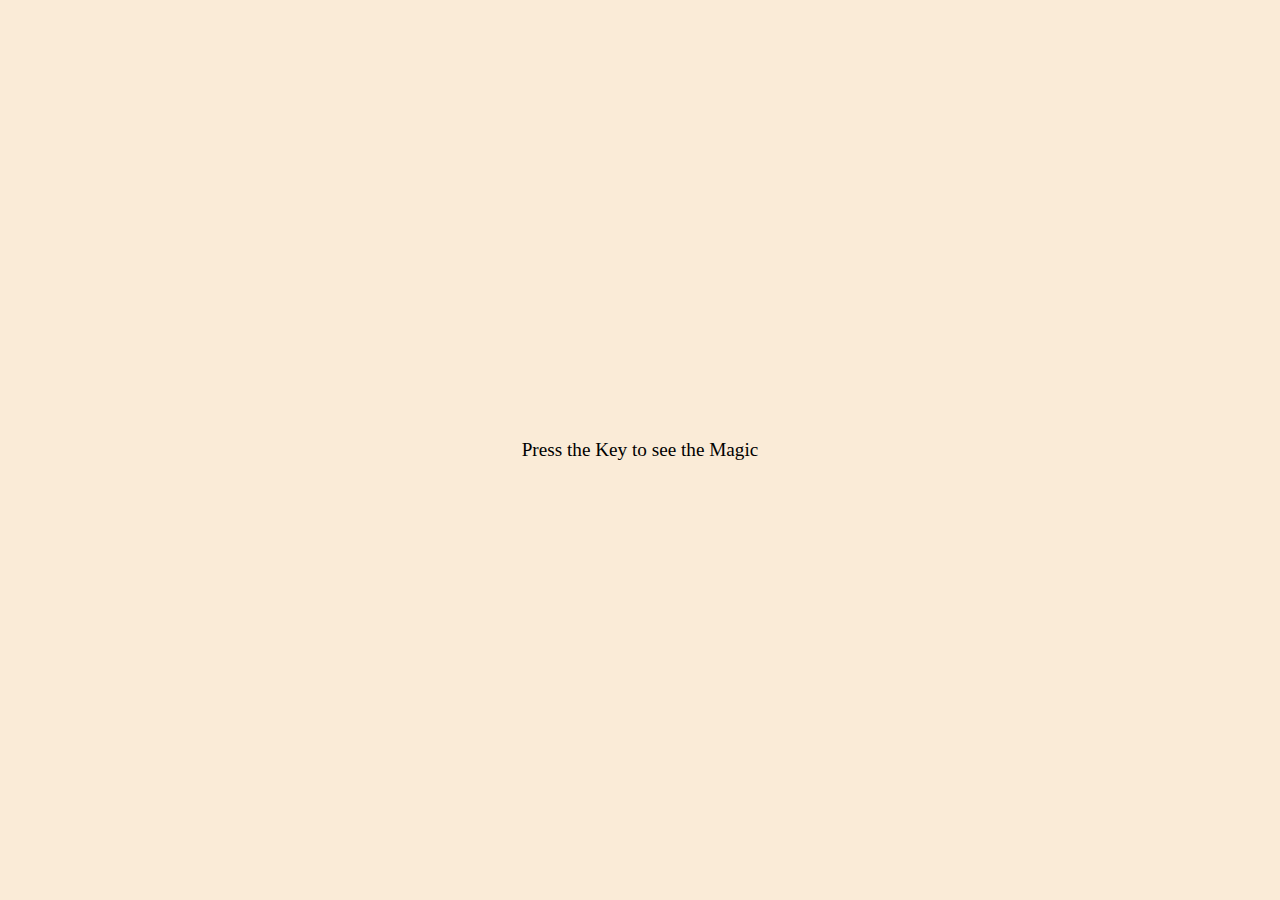
<file: 09_Key press/index.html>
<!DOCTYPE html>
<html lang="en">
<head>
    <meta charset="UTF-8">
    <meta name="viewport" content="width=device-width, initial-scale=1.0">
    <title>Key Checker</title>
    <link rel="stylesheet" href="style.css">
</head>
<body>
    <div class="project">
        <div id="insert">
            <div class="key">
                Press the Key to see the Magic
            </div>
        </div>
    </div>
    <script src="script.js"></script>
</body>
</html>
</file>
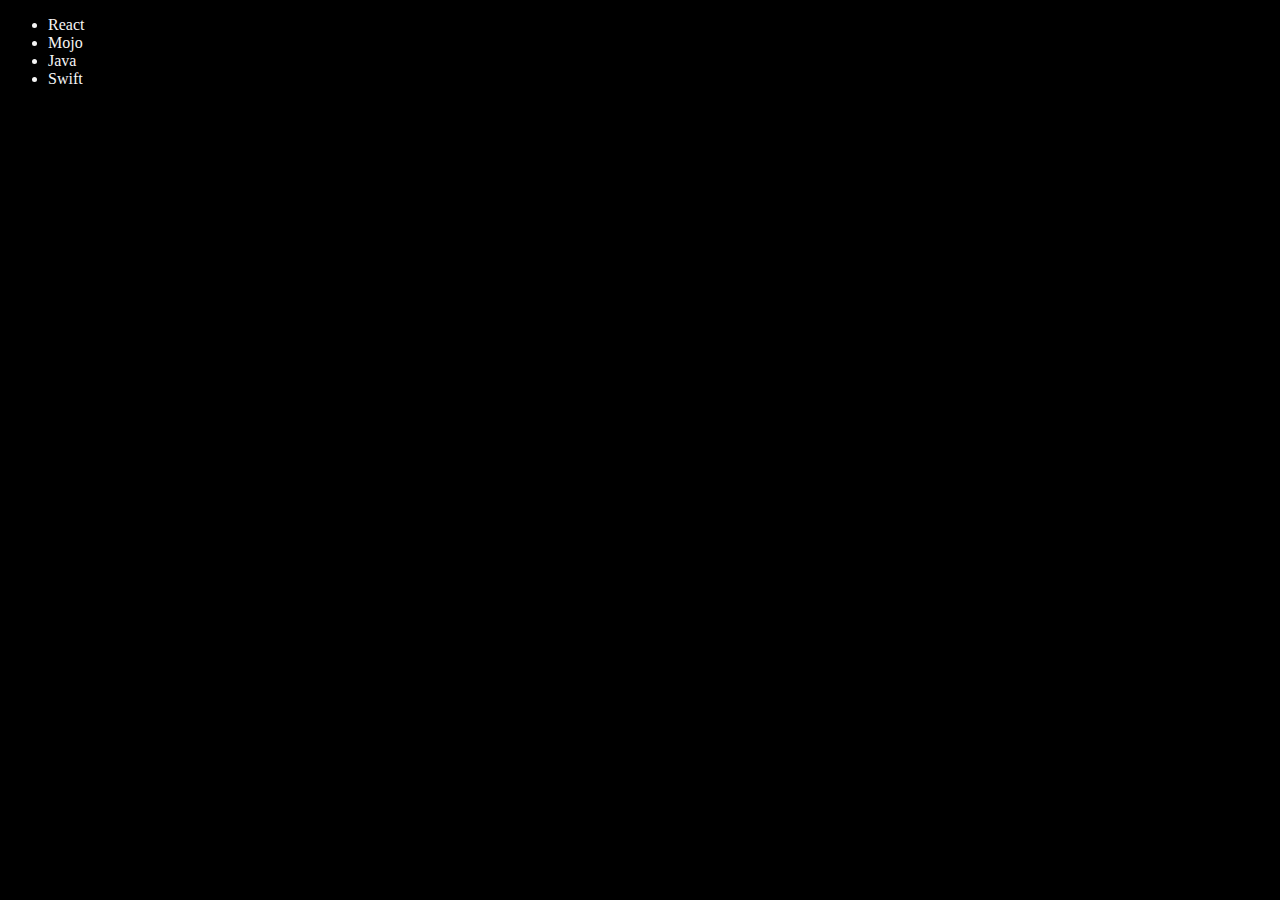
<file: 06_DOM/four.html>
<!DOCTYPE html>
<html lang="en">
<head>
    <meta charset="UTF-8">
    <meta name="viewport" content="width=device-width, initial-scale=1.0">
    <title>Document</title>
</head>
<body style="background-color: black; color: whitesmoke;">
    <ul class="language">
        <li>JavaScript</li>
    </ul>
</body>

<script>
    function addLanguage(langName){
        const li=document.createElement('li')
        li.innerHTML=`${langName}`
        document.querySelector('.language').appendChild(li)
    }
    addLanguage("Python")
    addLanguage("Java")

    function addOptimize(langName) {
        const li=document.createElement('li')
        li.appendChild(document.createTextNode(langName))
        document.querySelector('.language').appendChild(li)
    }
    addOptimize('Swift')


    //Edit
    const secondLang=document.querySelector("li:nth-child(2)")
    //secondLang.innerHTML="Mojo"
    const newli=document.createElement('li')
    newli.textContent="Mojo"
    secondLang.replaceWith(newli)

    //Edit
    const firstLang=document.querySelector("li:first-child")
    firstLang.outerHTML='<li>React</li>'

    //Remove
    const lastlang=document.querySelector("li:last-child")
    //lastlang.remove()
</script>
</html>
</file>
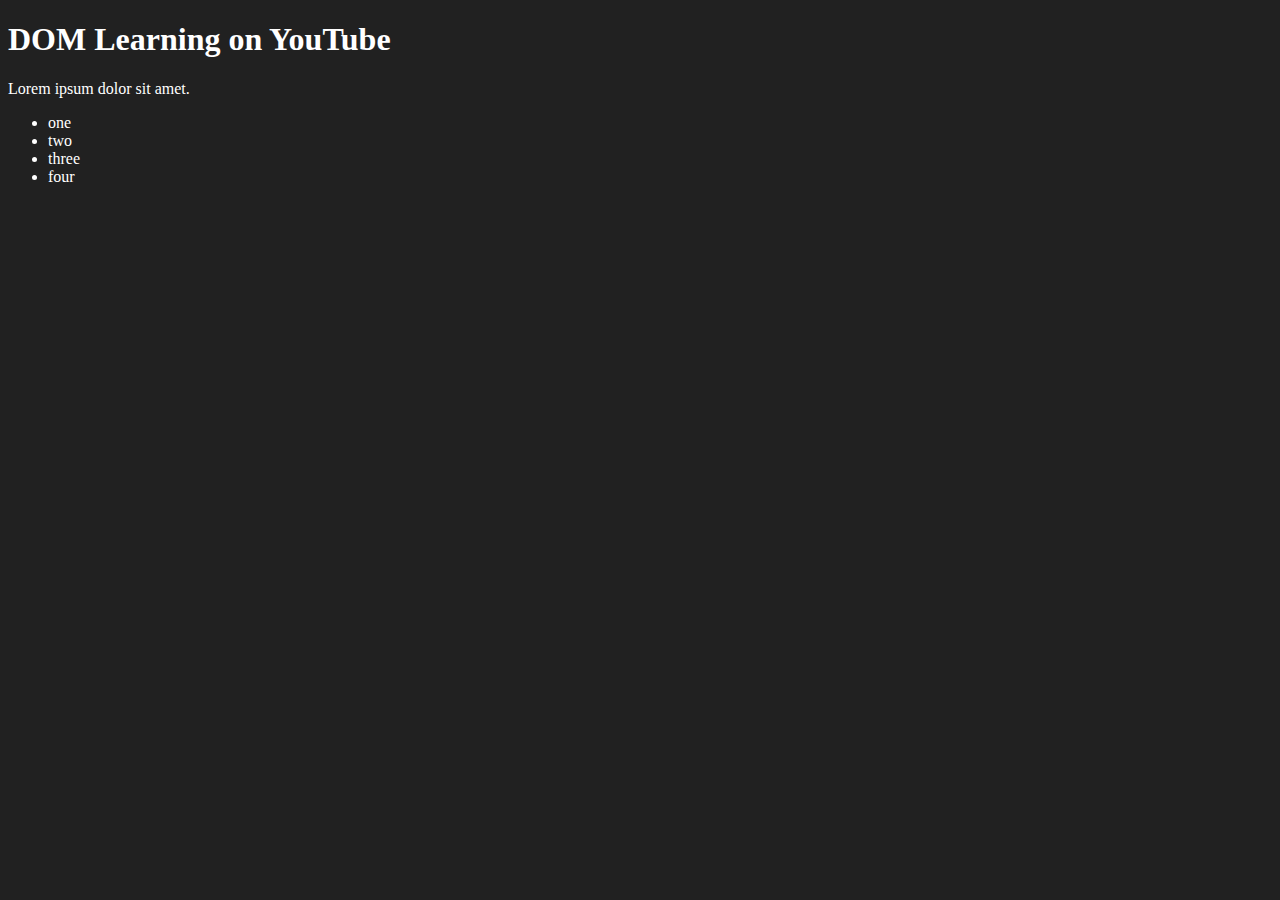
<file: 06_DOM/one.html>
<!DOCTYPE html>
<html lang="en">
<head>
    <meta charset="UTF-8">
    <meta name="viewport" content="width=device-width, initial-scale=1.0">
    <title>DOM learning</title>
    <style>
        .bg-black{
            background-color: #212121;
            color: #fff;
        }
    </style>
</head>
<body class="bg-black">
    <div >
        <h1 id="title" class="heading">DOM Learning on YouTube</h1>
        <p>Lorem ipsum dolor sit amet.</p>
        <ul>
            <li class="list-item">one</li>
            <li class="list-item">two</li>
            <li class="list-item">three</li>
            <li class="list-item">four</li>
        </ul>
    </div>
</body>
</html>
</file>
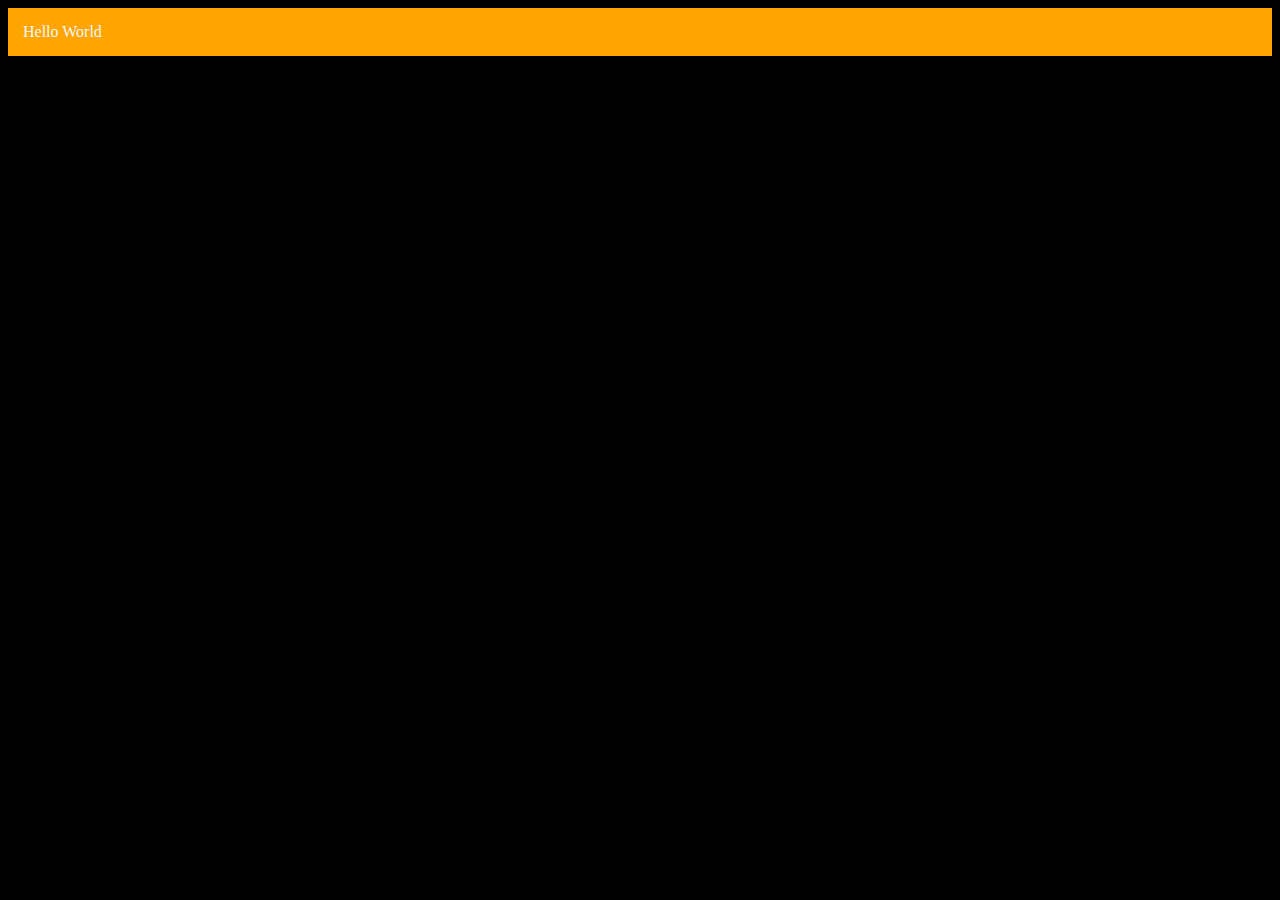
<file: 06_DOM/three.html>
<!DOCTYPE html>
<html lang="en">
<head>
    <meta charset="UTF-8">
    <meta name="viewport" content="width=device-width, initial-scale=1.0">
    <title>Document</title>
</head>
<body style="background-color: black; color: whitesmoke;">
    
</body>
<script>
   const div= document.createElement('div')
    console.log(div);
    div.className="main"
    div.id=Math.round(Math.random()*10+1)
    div.setAttribute("title","generated-title")
    div.style.backgroundColor="orange"
    div.style.padding="15px"
    //div.innerText="Abhishek"
    const addtext=document.createTextNode("Hello World")
    div.appendChild(addtext)

    document.body.appendChild(div)
</script>
</html>
</file>
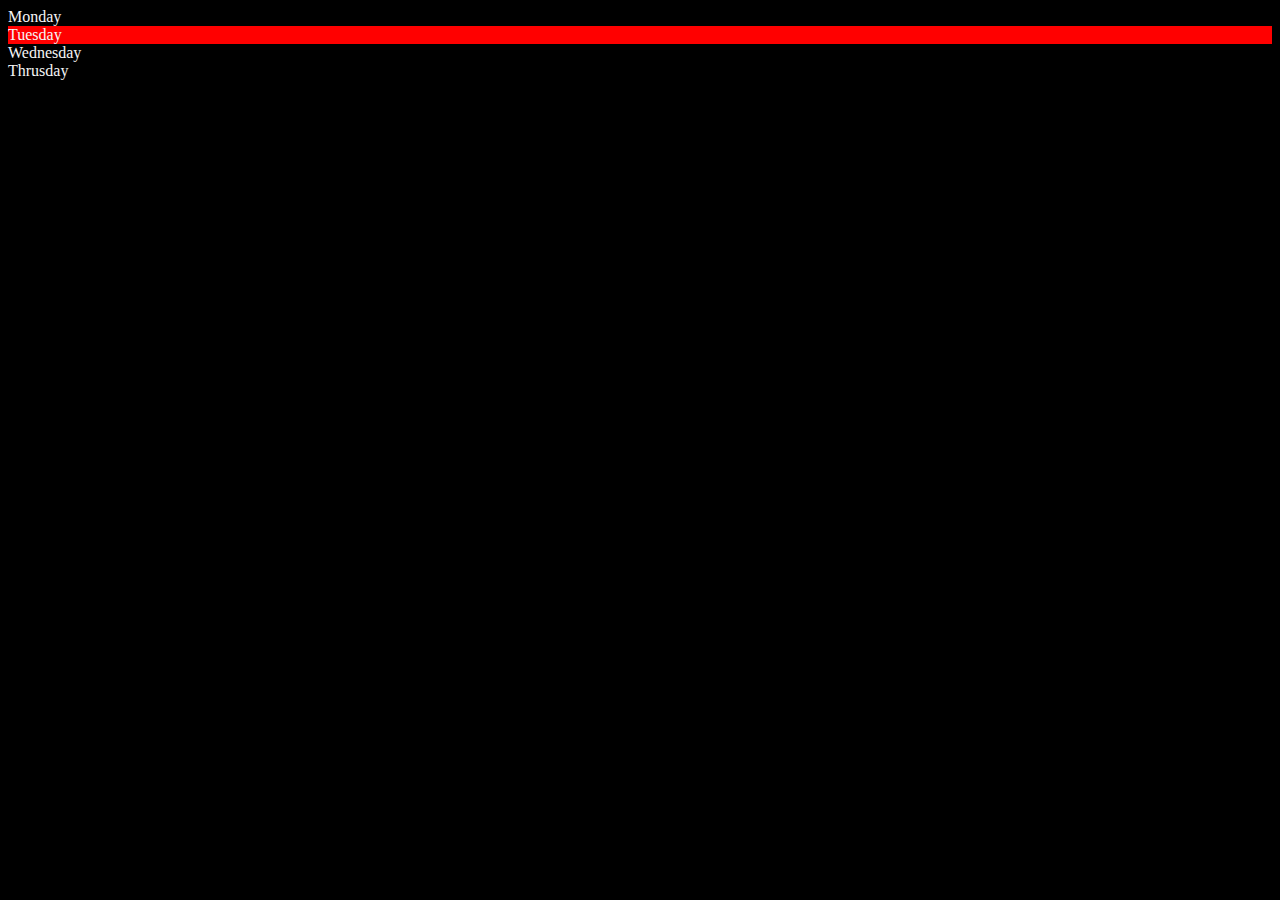
<file: 06_DOM/two.html>
<!DOCTYPE html>
<html lang="en">
<head>
    <meta charset="UTF-8">
    <meta name="viewport" content="width=device-width, initial-scale=1.0">
    <title>Document</title>
</head>
<body style="background-color: black; color: whitesmoke;">
    <div class="parent">
        <div class="day">Monday</div>
        <div class="day">Tuesday</div>
        <div class="day">Wednesday</div>
        <div class="day">Thrusday</div>
    </div>
</body>
<script>
    const parent=document.querySelector('.parent')
    // console.log(parent);
    // console.log(parent.children);
    // console.log(parent.children[1].innerHTML);

    // for (let i = 0; i < parent.children.length; i++) {
    //     const element = parent.children[i].innerHTML;
    //     console.log(element);
        
        
    // }
    parent.children[1].style.background="red"
    // console.log(parent.firstElementChild);
    // console.log(parent.lastElementChild);
    
    const dayOne=document.querySelector('.day')
    console.log(dayOne);
    // console.log(dayOne.parentElement);
    // console.log(dayOne.nextElementSibling);
    
    console.log("Nodes:", parent.childNodes);
    
</script>
</html>
</file>
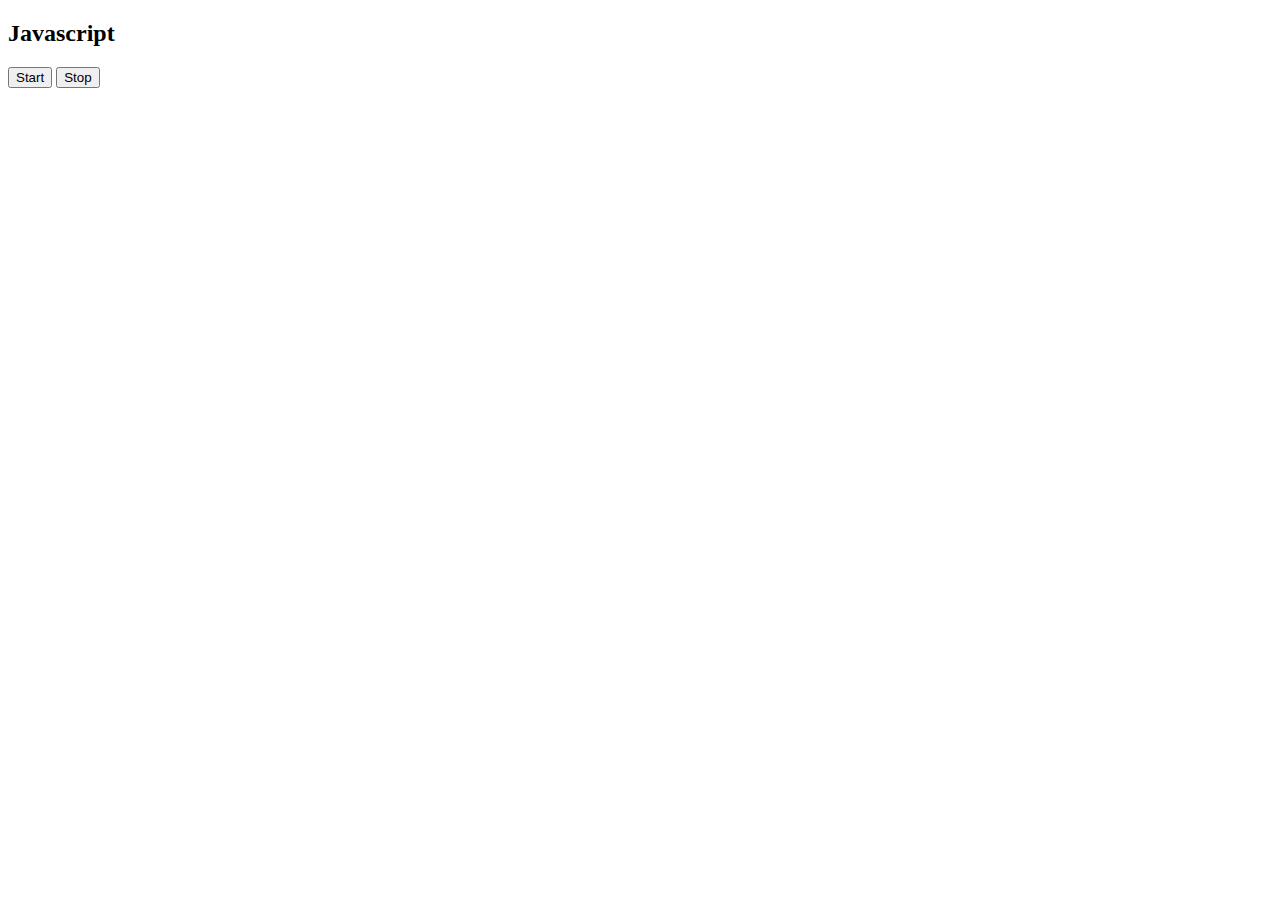
<file: 07_Events/three.html>
<!DOCTYPE html>
<html lang="en">
<head>
    <meta charset="UTF-8">
    <meta name="viewport" content="width=device-width, initial-scale=1.0">
    <title>Document</title>
</head>
<body>
    <h2>Javascript</h2>
    <button id="start">Start</button>
    <button id="stop">Stop</button>
</body>
<script>
// const sayDate=function(str){
//     console.log(str,Date.now());
// }
// const intervalId=setInterval(sayDate,2000,"Abhishek")
// clearInterval(intervalId)
const sayName=function(str){
    console.log(str);
    
}
let startName
function start(){
     startName = setInterval(sayName,1000,"abhishek")
    console.log("Started");
    
}

function stop(){
    let endName=clearInterval(startName)
    console.log("Stopped");
    
}
document.querySelector('#start').addEventListener('click',function(){
start()
})
document.querySelector('#stop').addEventListener('click',function(){
stop()
})

</script>
</html>
</file>
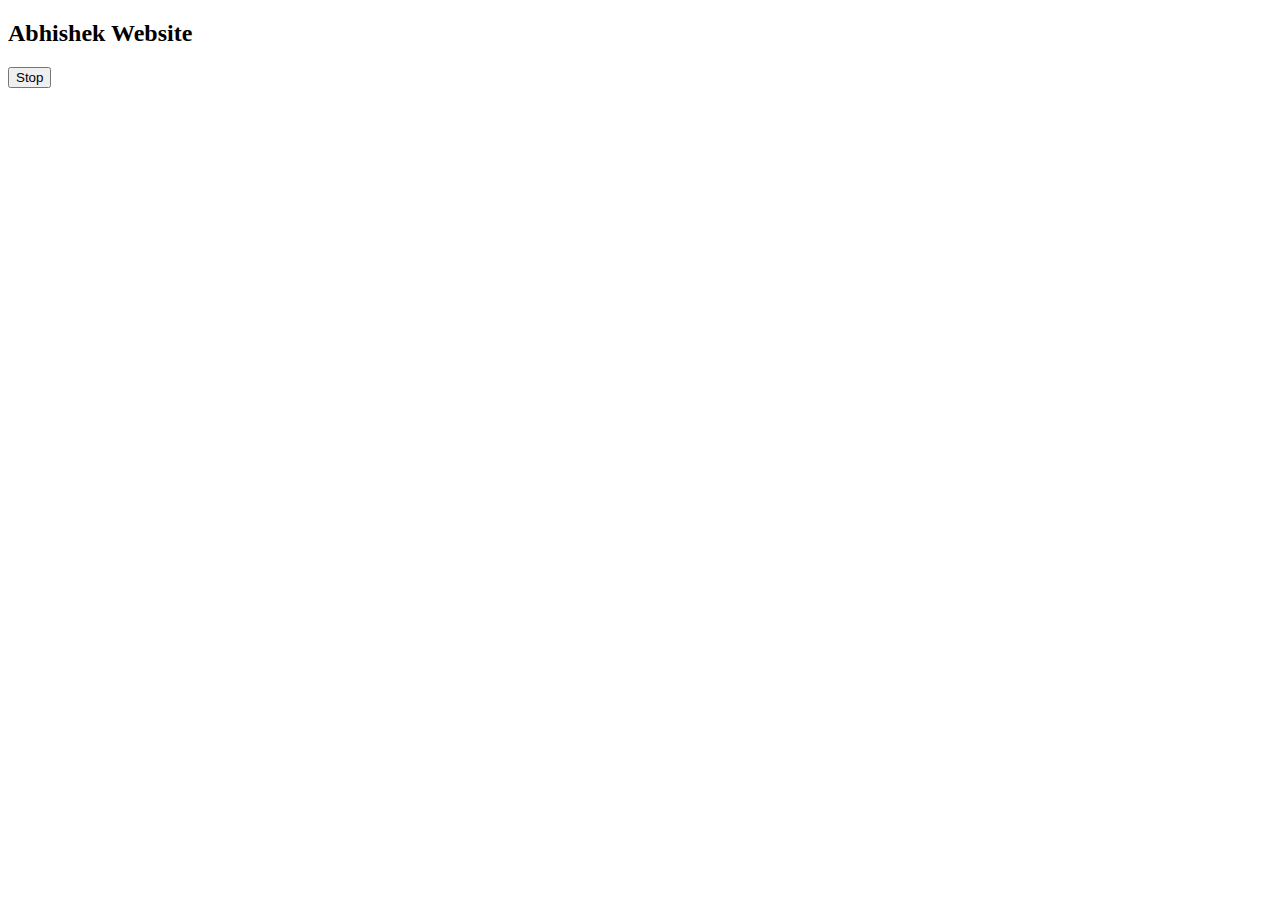
<file: 07_Events/two.html>
<!DOCTYPE html>
<html lang="en">
<head>
    <meta charset="UTF-8">
    <meta name="viewport" content="width=device-width, initial-scale=1.0">
    <title>Async</title>
</head>
<body>
    <h2>Abhishek Website</h2>
    <button id="stop">Stop</button>
</body>
<script>
    // let abhi=function () {
    //    console.log("Abhishek");   
    // }

    const changeText=function(){
        document.querySelector('h2').innerHTML="Computer Engineer "
    }

   const changeMe= setTimeout(changeText,2000)

   document.querySelector('#stop').addEventListener('click',function(){
        clearTimeout(changeMe)
        console.log("Stopped");
    })
</script>
</html>
</file>
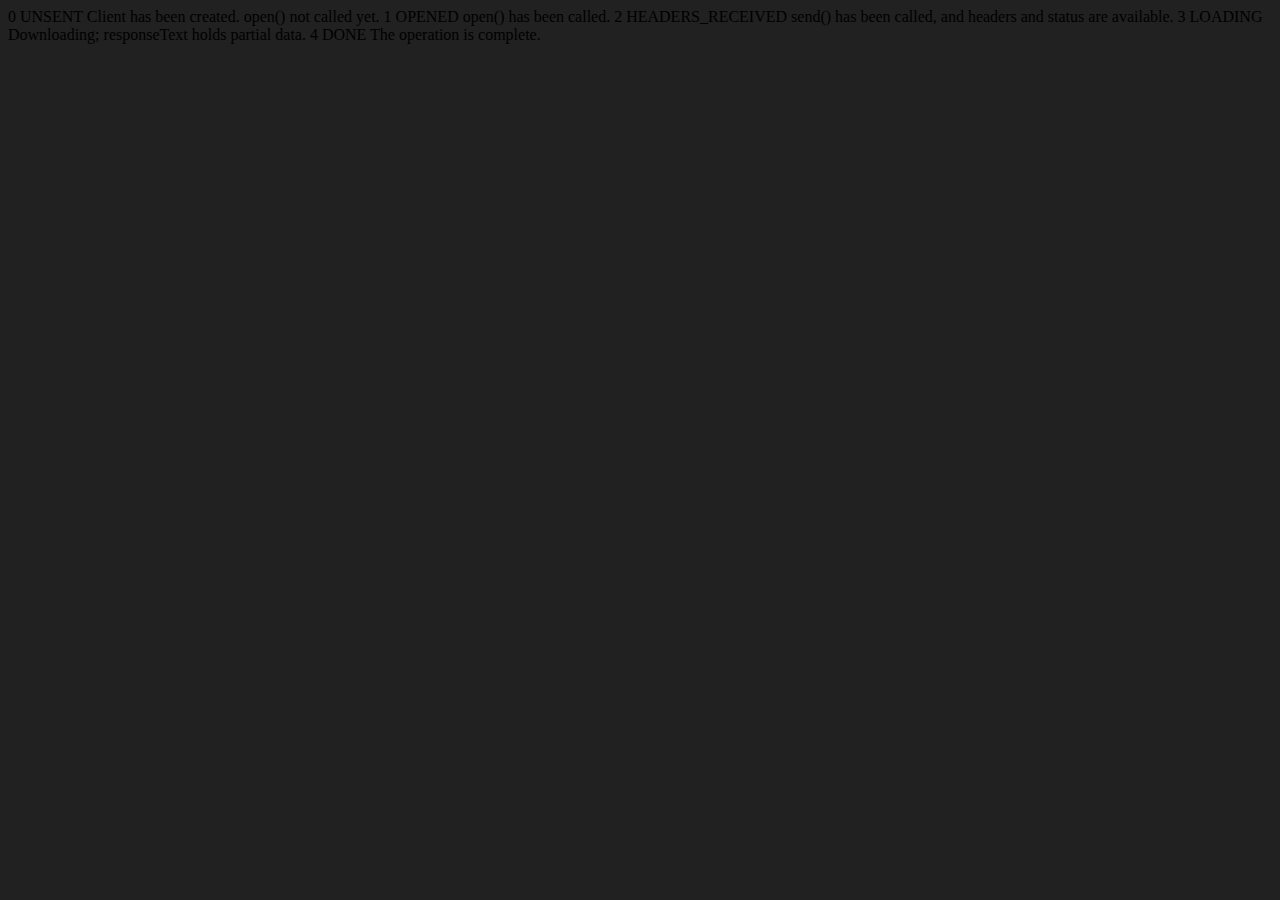
<file: 10_advance_one/apirequest.html>
<!DOCTYPE html>
<html lang="en">
<head>
    <meta charset="UTF-8">
    <meta name="viewport" content="width=device-width, initial-scale=1.0">
    <title>Document</title>
</head>
<body style="background-color: #212121;">
    0	UNSENT	Client has been created. open() not called yet.
1	OPENED	open() has been called.
2	HEADERS_RECEIVED	send() has been called, and headers and status are available.
3	LOADING	Downloading; responseText holds partial data.
4	DONE	The operation is complete.
</body>
<script>
    const requestUrl = 'https://api.github.com/users/hiteshchoudhary'
    const xhr = new XMLHttpRequest();
    xhr.open('GET', requestUrl)
    xhr.onreadystatechange = function(){
        console.log(xhr.readyState);
        if (xhr.readyState === 4) {
            const data = JSON.parse(this.responseText)
            console.log(typeof data);
            console.log(data.followers);
        }
    }
    xhr.send();
</script>
</html>
</file>
<file: 09_Key press/style.css>
*{
    margin: 0;
    padding: 0;
}
body{
    background-color: antiquewhite;
    color: black;
}

.key{
    font-size: larger;
    font-weight: 500;
    display: flex;
    align-items: center;
    justify-content: center;
    
    height: 100vh;
}
table {
    width: 100%;
    border-collapse: collapse; /* Ensures borders don't have gaps */
  }

  th, td {
    border: 1px solid #333; /* Adds border to table cells */
    padding: 10px;
    text-align: left;
  }

  th {
    background-color: #f4f4f4; /* Light gray background for headers */
  }

  .color{
margin: 50px;
padding: 100px;
   display: flex;
   align-items: center;
   justify-content: center;
   height: 100vh;
  }
</file>
